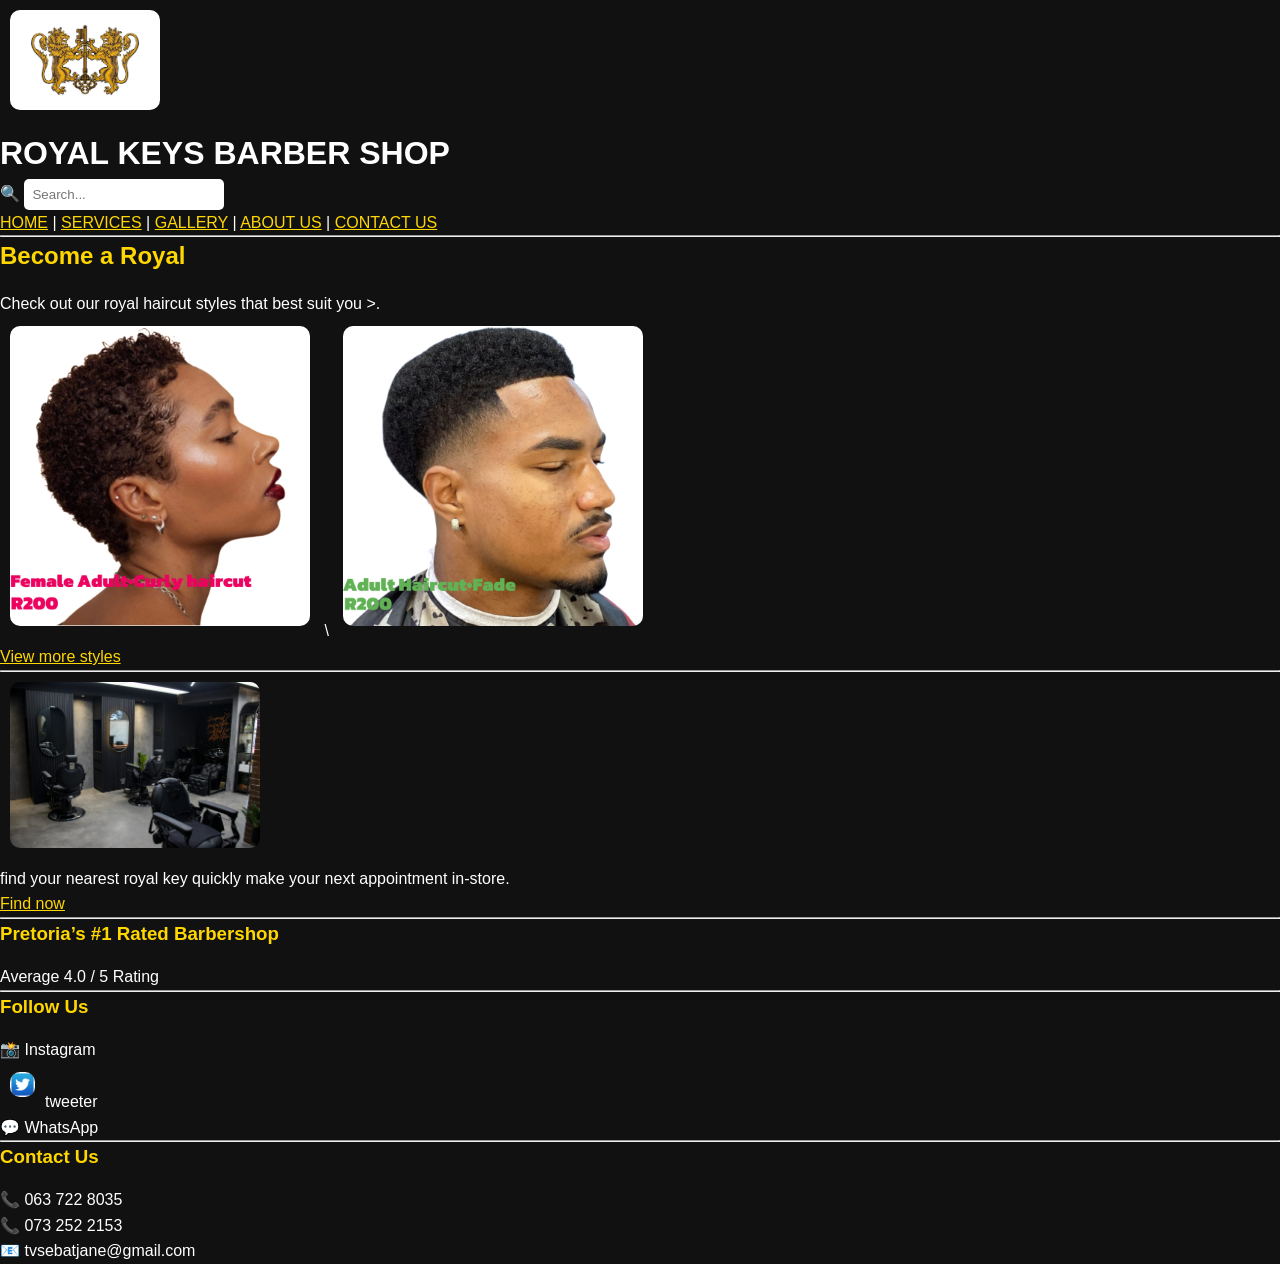
<file: index.html>
<!DOCTYPE html>
<html>
<head>
    <title>Royal Keys Barber Shop</title>
    <link rel="stylesheet" href="style.css">
</head>
<!--imag fot the logo-->
<img src="img\WhatsApp Image 2026-04-20 at 15.12.05.jpeg" width="150" alt="logo image"

<body>
</body>

<h1>ROYAL KEYS BARBER SHOP</h1>

<p>🔍 <input type="text" placeholder="Search..."></p>

<p>
    <a href="index.html">HOME</a> |
    <a href="services.html">SERVICES</a> |
    <a href="gallery.html">GALLERY</a> |
    <a href="about.html">ABOUT US</a> |
    <a href="contact.html">CONTACT US</a>
</p>

<hr>

<h2>Become a Royal</h2>
<p>Check out our royal haircut styles that best suit you >.</p>

<!-- IMAGE ADDED -->
<img src="img\Female haircut 2026-04-20 at 10.38.50.jpeg" width="300" alt=" FemaleHaircut"> \


<img src="img\male haircut Image 2026-04-20 at 10.38.50.jpeg" width="300" alt="Male haircut">

<p><a href="gallery.html">View more styles</a></p>

<hr>
<!--image for the barbor shop-->
<img src="img\WhatsApp Image 2026-03-13 at 19.00.25 (2).jpeg" width="250" alt="barbor shop image"

<p>                 </p>
<p>find your nearest royal key quickly make your next appointment in-store.</p>

<p><a href="contact.html">Find now</a></p>

<hr>

<h3>Pretoria’s #1 Rated Barbershop</h3>
<p>Average 4.0 / 5 Rating</p>

<hr>

<h3>Follow Us</h3>
<p>📸 Instagram </p>
    <img src="img\OIP.webp" width="25" alt="tweeter logo" </p>tweeter<p>
    </p>💬 WhatsApp</p>

<hr>

<h3>Contact Us</h3>
<p>📞 063 722 8035</p>
<p>📞 073 252 2153</p>
<p>📧 tvsebatjane@gmail.com</p>

</body>
</html>
</file>
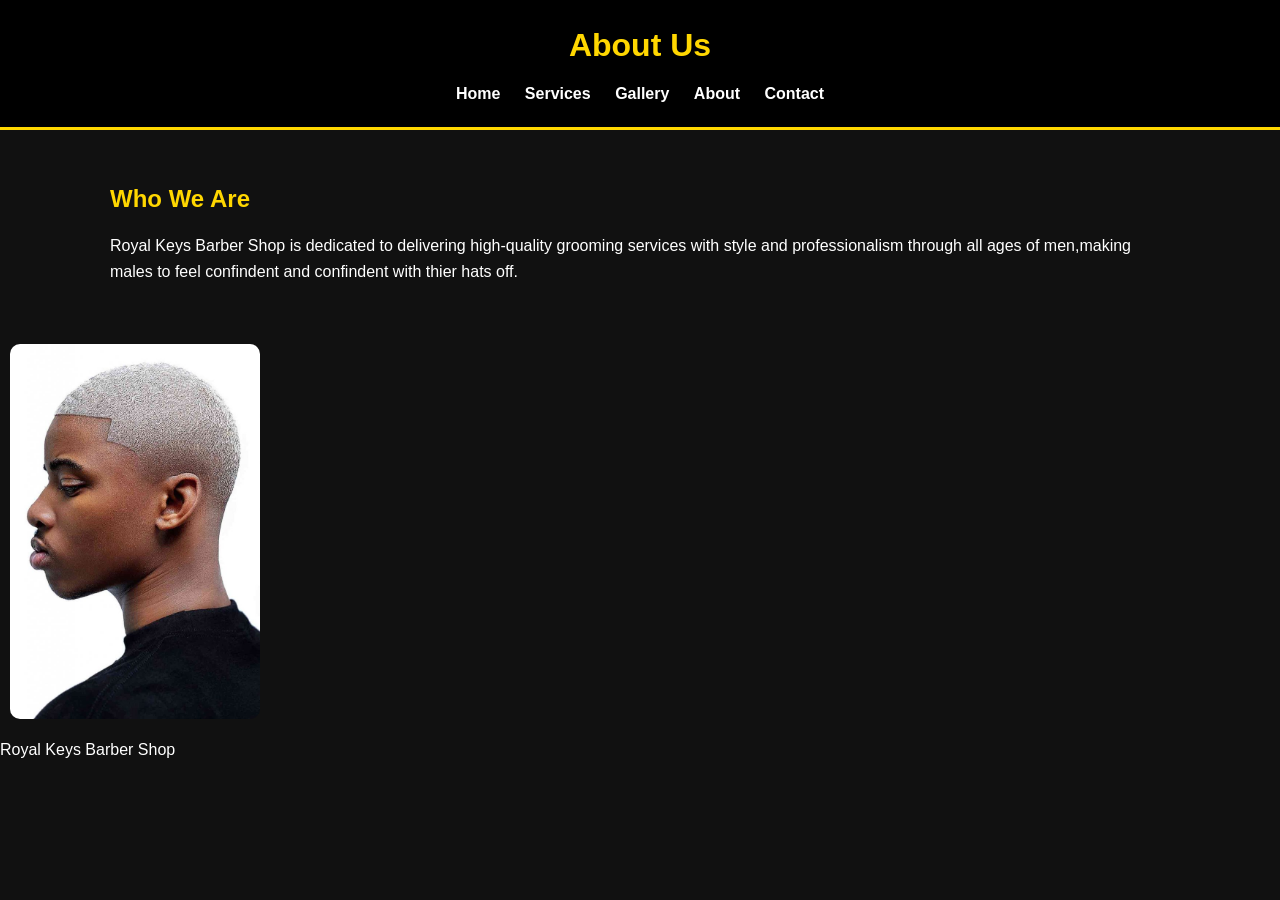
<file: about.html>
<!DOCTYPE html>
<html>
<head>
    <title>About - Royal Keys</title>
    <link rel="stylesheet" href="style.css">
</head>
<body>

<header>
    <h1>About Us</h1>
    <nav>
        <a href="index.html">Home</a>
        <a href="services.html">Services</a>
        <a href="gallery.html">Gallery</a>
        <a href="about.html">About</a>
        <a href="contact.html">Contact</a>
    </nav>
</header>

<div class="container">
    <h2>Who We Are</h2>
    <p>Royal Keys Barber Shop is dedicated to delivering high-quality grooming services with style and professionalism through all ages of men,making males to feel confindent and confindent with thier hats off.</p>
</div>

<img src="img\WhatsApp Image 2026-03-13 at 18.11.13.jpeg" width="250" alt="male haircut"


<footer>
    <p>Royal Keys Barber Shop</p>
</footer>

</body>
</html>
</file>
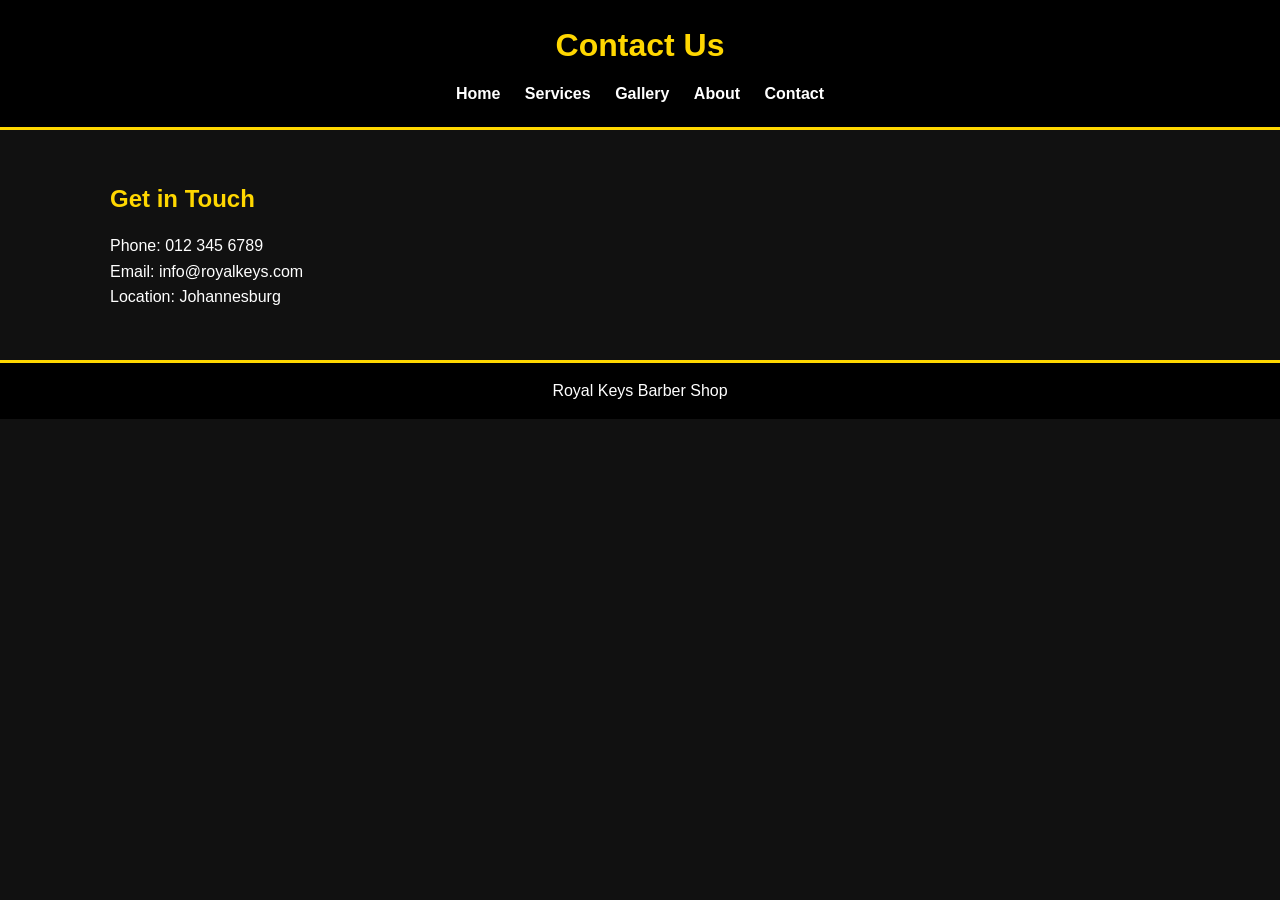
<file: contact.html>
<!DOCTYPE html>
<html>
<head>
    <title>Contact - Royal Keys</title>
    <link rel="stylesheet" href="style.css">
</head>
<body>

<header>
    <h1>Contact Us</h1>
    <nav>
        <a href="index.html">Home</a>
        <a href="services.html">Services</a>
        <a href="gallery.html">Gallery</a>
        <a href="about.html">About</a>
        <a href="contact.html">Contact</a>
    </nav>
</header>

<div class="container">
    <h2>Get in Touch</h2>
    <p>Phone: 012 345 6789</p>
    <p>Email: info@royalkeys.com</p>
    <p>Location: Johannesburg</p>
</div>

<footer>
    <p>Royal Keys Barber Shop</p>
</footer>

</body>
</html>
</file>
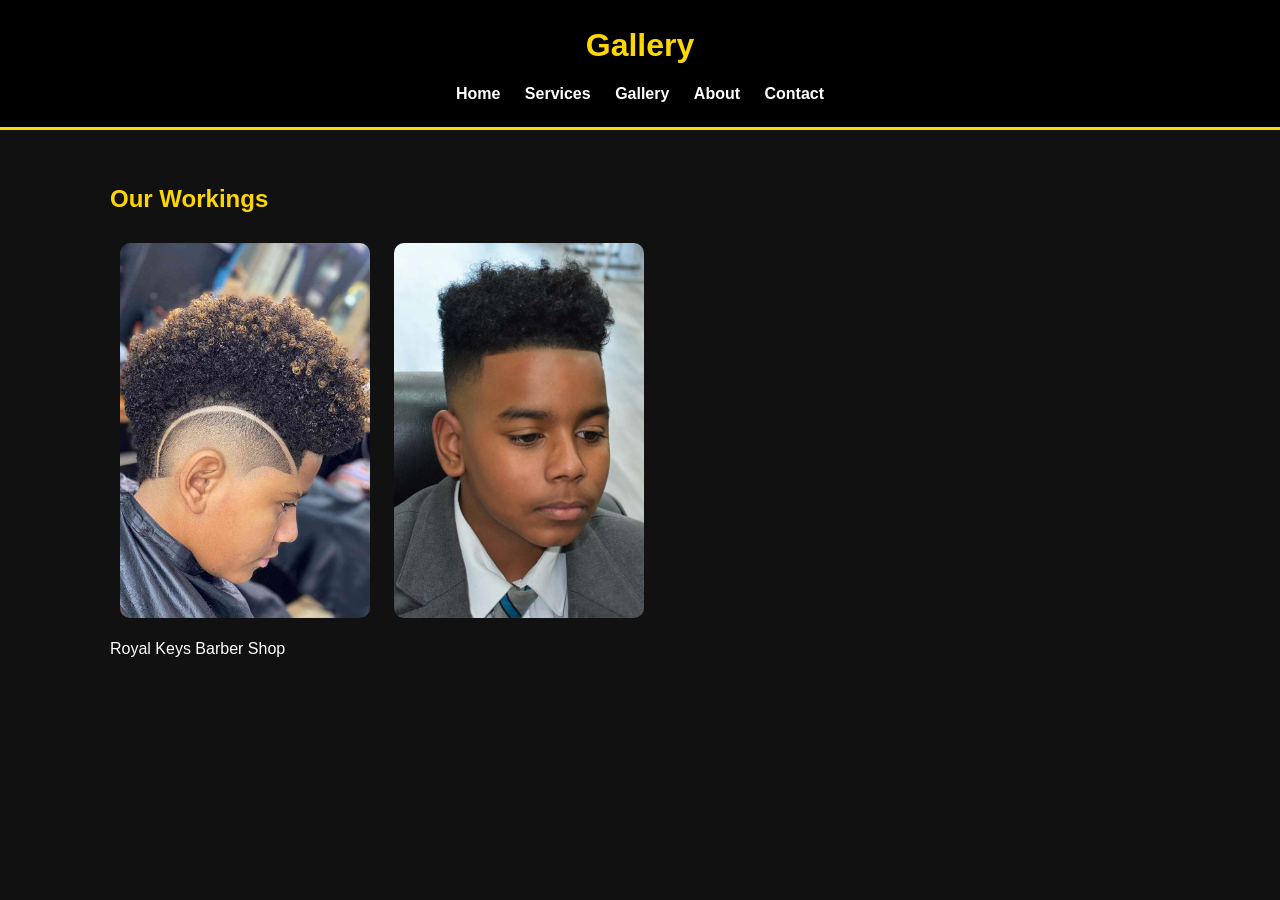
<file: gallery.html>
<!DOCTYPE html>
<html>
<head>
    <title>Gallery - Royal Keys</title>
    <link rel="stylesheet" href="style.css">
</head>
<body>

<header>
    <h1>Gallery</h1>
    <nav>
        <a href="index.html">Home</a>
        <a href="services.html">Services</a>
        <a href="gallery.html">Gallery</a>
        <a href="about.html">About</a>
        <a href="contact.html">Contact</a>
    </nav>
</header>

<div class="container">
    <h2>Our Workings</h2>
    <img src="img\d7ef501d4858c1b6d96922102c526fd7.jpg" width="100" alt="picture1"

</div>
    <img src="img\7fa1685c2d16ec271032fb51decac3c6.jpg" width="100" alt="picture2"
    

<footer>
    <p>Royal Keys Barber Shop</p>
</footer>

</body>
</html>
</file>
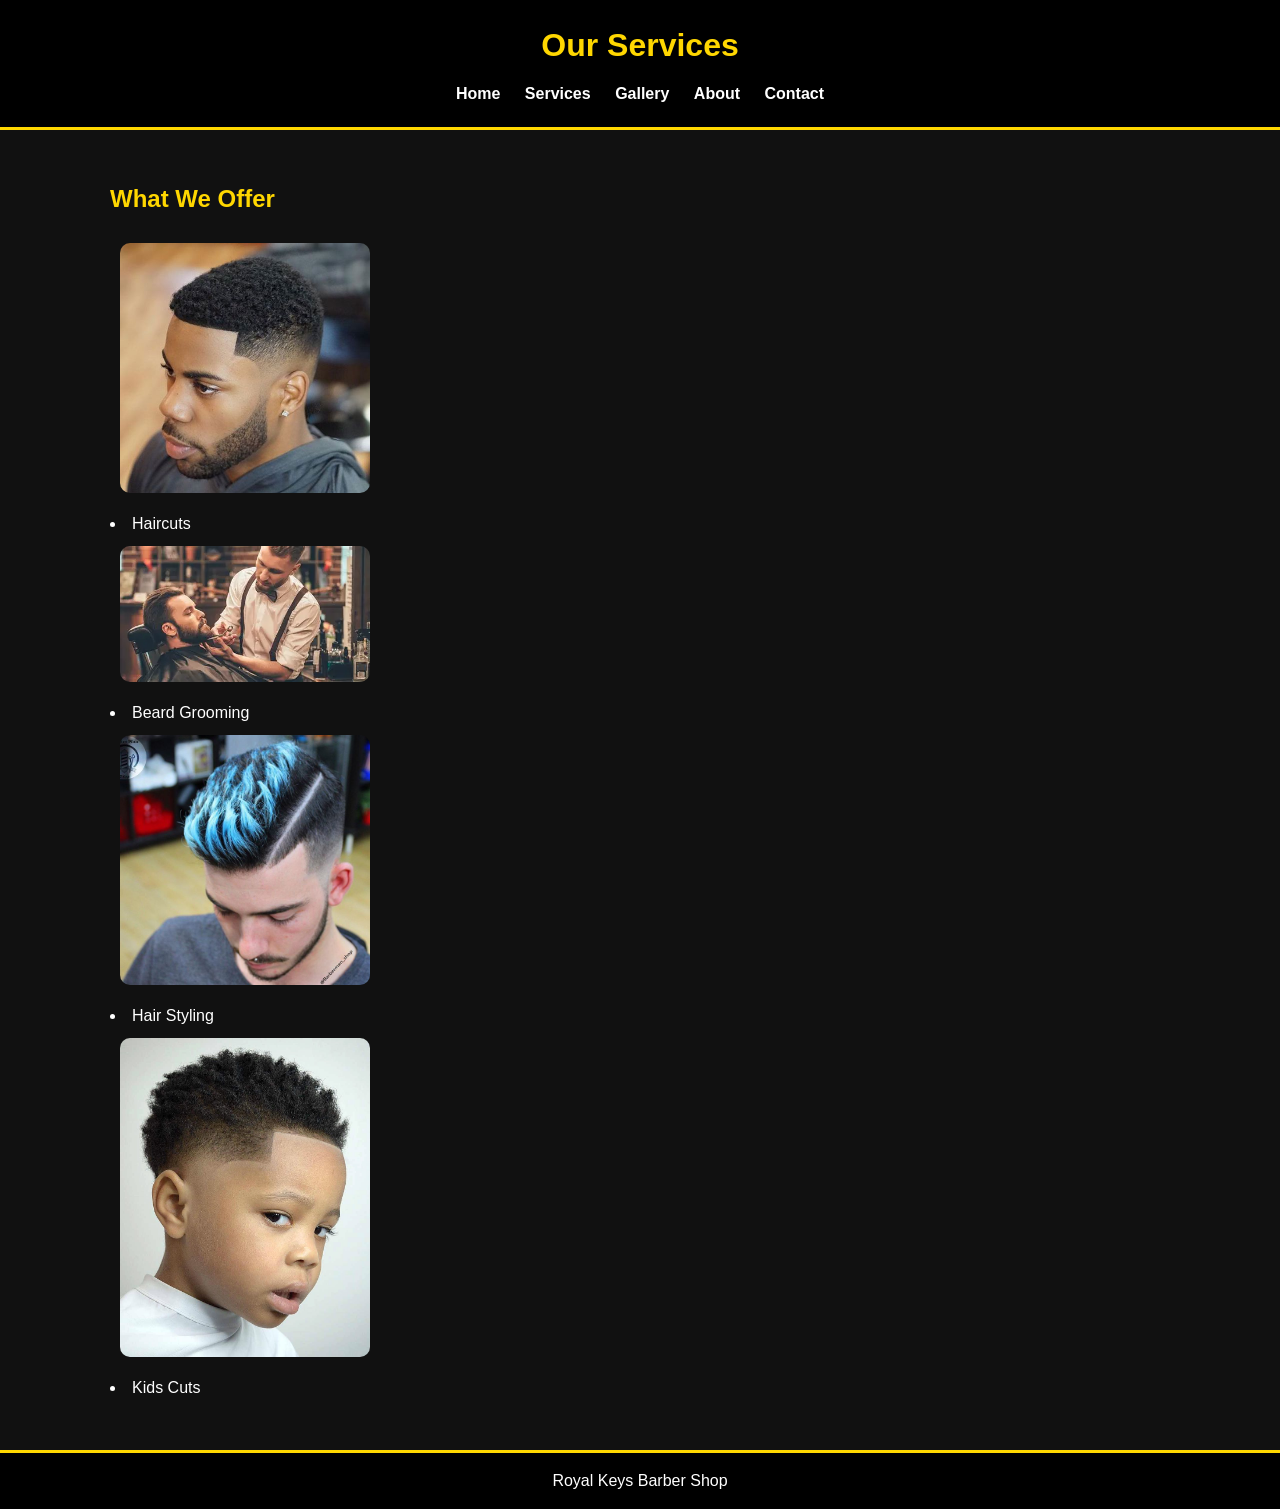
<file: services.html>
<!DOCTYPE html>
<html>
<head>
    <title>Services - Royal Keys</title>
    <link rel="stylesheet" href="style.css">
</head>
<body>

<header>
    <h1>Our Services</h1>
    <nav>
        <a href="index.html">Home</a>
        <a href="services.html">Services</a>
        <a href="gallery.html">Gallery</a>
        <a href="about.html">About</a>
        <a href="contact.html">Contact</a>
    </nav>
</header>

<div class="container">
    <h2>What We Offer</h2>
    
      <img src="img\WhatsApp Image 2026-03-13 at 20.46.52.jpeg" width="100" alt="Haircuts"
      <p>   </p>
        <li>Haircuts</li>
      <img src="img\download (1).webp" width="150" alt="beard"
      <p>   </p>
        <li>Beard Grooming</li>
      <img src="img\R.jpg" width="100" alt="hair styles"
      <p>  </p>
        <li>Hair Styling</li>
      <img src="img\haircuts-for-kids-andyauthentic.jpg" width="95" alt="kid cut"
      <p>  </p>
        <li>Kids Cuts</li>
    
</div>

<footer>
    <p>Royal Keys Barber Shop</p>
</footer>

</body>
</html>
</file>
<file: style.css>
/* RESET */
* {
    margin: 0;
    padding: 0;
    box-sizing: border-box;
    font-family: Arial, sans-serif;
}

/* BODY */
body {
    background-color: #111;
    color: #fff;
    line-height: 1.6;
}

/* HEADER */
header {
    background-color: #000;
    padding: 20px;
    text-align: center;
    border-bottom: 3px solid gold;
}

header h1 {
    color: gold;
    margin-bottom: 10px;
}

/* NAVIGATION */
nav {
    margin-top: 10px;
}

nav a {
    color: white;
    text-decoration: none;
    margin: 0 10px;
    font-weight: bold;
    transition: 0.3s;
}

nav a:hover {
    color: gold;
}

/* CONTAINER */
.container {
    width: 90%;
    max-width: 1100px;
    margin: 30px auto;
    padding: 20px;
}

/* HEADINGS */
h2, h3 {
    color: gold;
    margin-bottom: 15px;
}

/* IMAGES */
img {
    border-radius: 10px;
    margin: 10px;
    transition: transform 0.3s ease;
}

img:hover {
    transform: scale(1.05);
}

/* SERVICES SECTION */
.service {
    background-color: #1a1a1a;
    padding: 15px;
    margin: 15px 0;
    border-left: 4px solid gold;
    display: flex;
    align-items: center;
    gap: 15px;
    border-radius: 8px;
}

/* SEARCH BOX */
input[type="text"] {
    padding: 8px;
    border: none;
    border-radius: 5px;
    width: 200px;
}

/* LINKS */
a {
    color: gold;
}

/* FOOTER */
footer {
    background-color: #000;
    text-align: center;
    padding: 15px;
    margin-top: 30px;
    border-top: 3px solid gold;
}

/* GALLERY IMPROVEMENT */
.container img {
    width: 250px;
    height: auto;
}

/* MOBILE RESPONSIVE */
@media (max-width: 768px) {
    nav a {
        display: block;
        margin: 8px 0;
    }

    .service {
        flex-direction: column;
        text-align: center;
    }

    img {
        width: 90%;
    }
}
</file>
